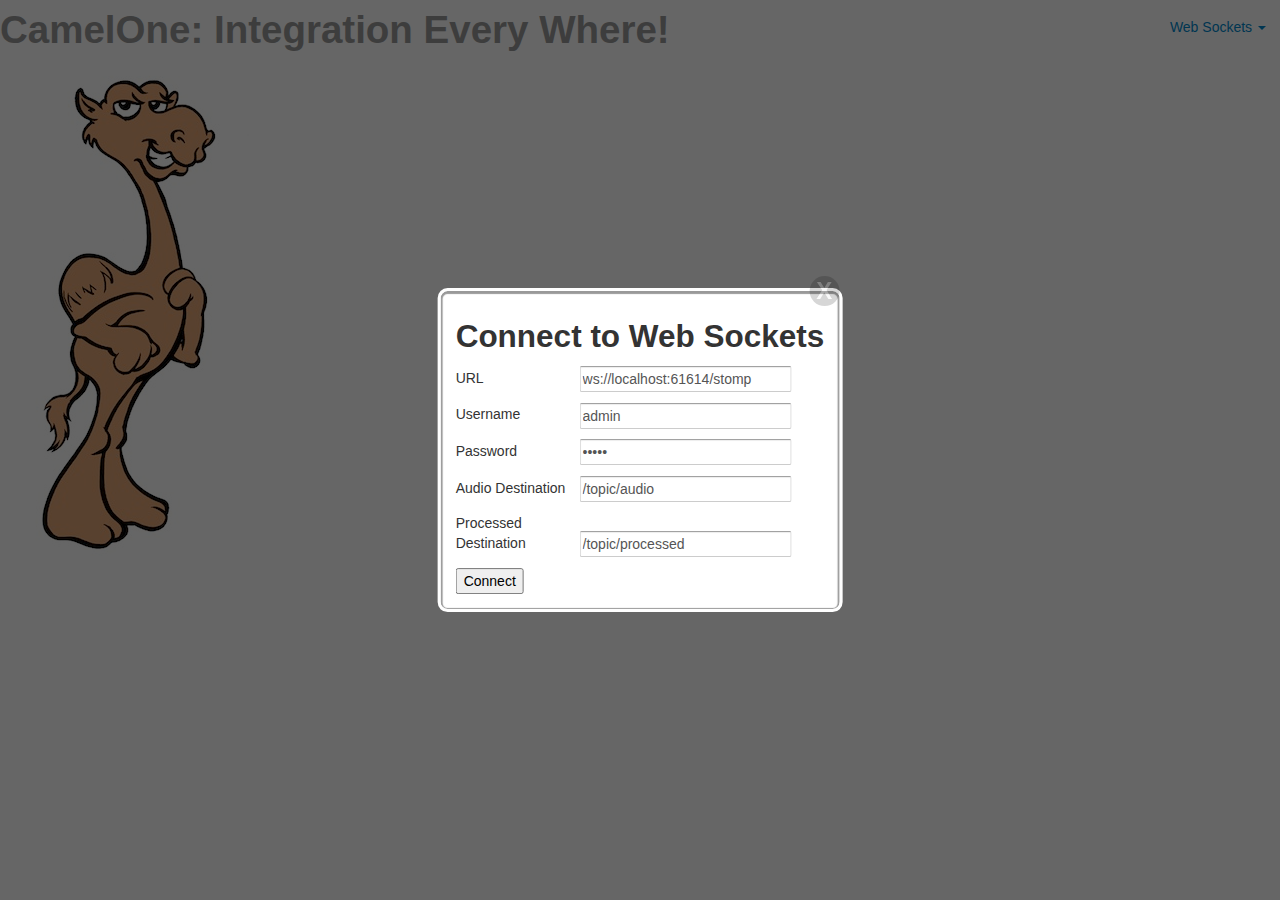
<file: control-web/target/camelone-web-1.0-SNAPSHOT/index.html>
<!DOCTYPE html>
<html lang="en">
<head>
    <meta charset="utf-8">
    <title>CamelOne &middot; Integration EveryWhere!</title>
    <meta name="viewport" content="width=device-width, initial-scale=1.0">
    <meta name="description" content="Example from mqtt to AMQP to JMS to Stomp">
    <meta name="author" content="">

    <link href="css/bootstrap.min.css" rel="stylesheet" type="text/css">
    <link href="css/bootstrap-responsive.min.css" rel="stylesheet" type="text/css">
    <link href="css/camelone.css" rel="stylesheet" type="text/css"/>


    <link rel="apple-touch-icon-precomposed" sizes="72x72" href="images/camel-72.png">
    <link rel="shortcut icon" type='image/ico' href=" 'favicon.ico;>
</head>

<body>


<div class="masthead">
    <ul class="nav nav-pills pull-right">
        <li class="dropdown" id="navmenu">
            <a class="dropdown-toggle" data-toggle="dropdown" href="#menu1">Web Sockets
                <b class="caret"></b>
            </a>
            <ul class="dropdown-menu">
                <li id="Connect"><a href="#connect-form">Connect</a></li>
                <li class="disabled" id="Disconnect"><a href="#disconnect-form">Disconnect</a></li>
            </ul>
        </li>
    </ul>
    <h1 class="muted">CamelOne: Integration Every Where!</h1>
</div>

<div class="container-fluid">
    <div class="row-fluid">

        <div class="span2">
            <div id="theCamel" class="container">
                <img border="0" src="img/camel-standing.png">
            </div>
        </div>
        <div class="span10">
            <div id="audio" class="container">
            </div>
        </div>
    </div>
</div>

<a href="#x" class="overlay" id="connect-form"></a>

<div class="popup">
    <h2>Connect to Web Sockets</h2>

    <div>
        <label for="url">URL</label>
        <input type="text" id="url" value="ws://localhost:61614/stomp"/>
    </div>
    <div>
        <label for="username">Username</label>
        <input type="text" id="username" value="admin"/>
    </div>
    <div>
        <label for="password">Password</label>
        <input type="password" id="password" value="admin"/>
    </div>
    <div>
        <label for="destinationAudio">Audio Destination</label>
        <input type="text" id="destinationAudio" value="/topic/audio"/>
    </div>
    <div>
        <label for="destinationProcessed">Processed Destination</label>
        <input type="text" id="destinationProcessed" value="/topic/processed"/>
    </div>
    <input type="button" value="Connect" onClick="StompConnect()"/>

    <a class="close" href="#close"></a>
</div>

<a href="#x" class="overlay" id="disconnect-form"></a>

<div class="popup">
    <h3>Sure you want to Disconnect to Web Sockets?</h3>

    <div>
        <input type="button" value="Disconnect" onClick="stompDisconnect()"/>
    </div>
    <a class="close" href="#close"></a>
</div>


<!-- /container -->

<script src="lib/jquery-2.0.0.0.min.js"></script>
<script src="lib/bootstrap.min.js"></script>
<script src="lib/d3.v3.min.js"></script>
<script src="lib/dsp.js"></script>
<script src="lib/stomp.js"></script>
<script src="js/camelone.js"></script>
<script src="js/audio-view.js"></script>


</body>
<script language="javascript">window.onload = window.location = "#connect-form";</script>
</html>
</file>
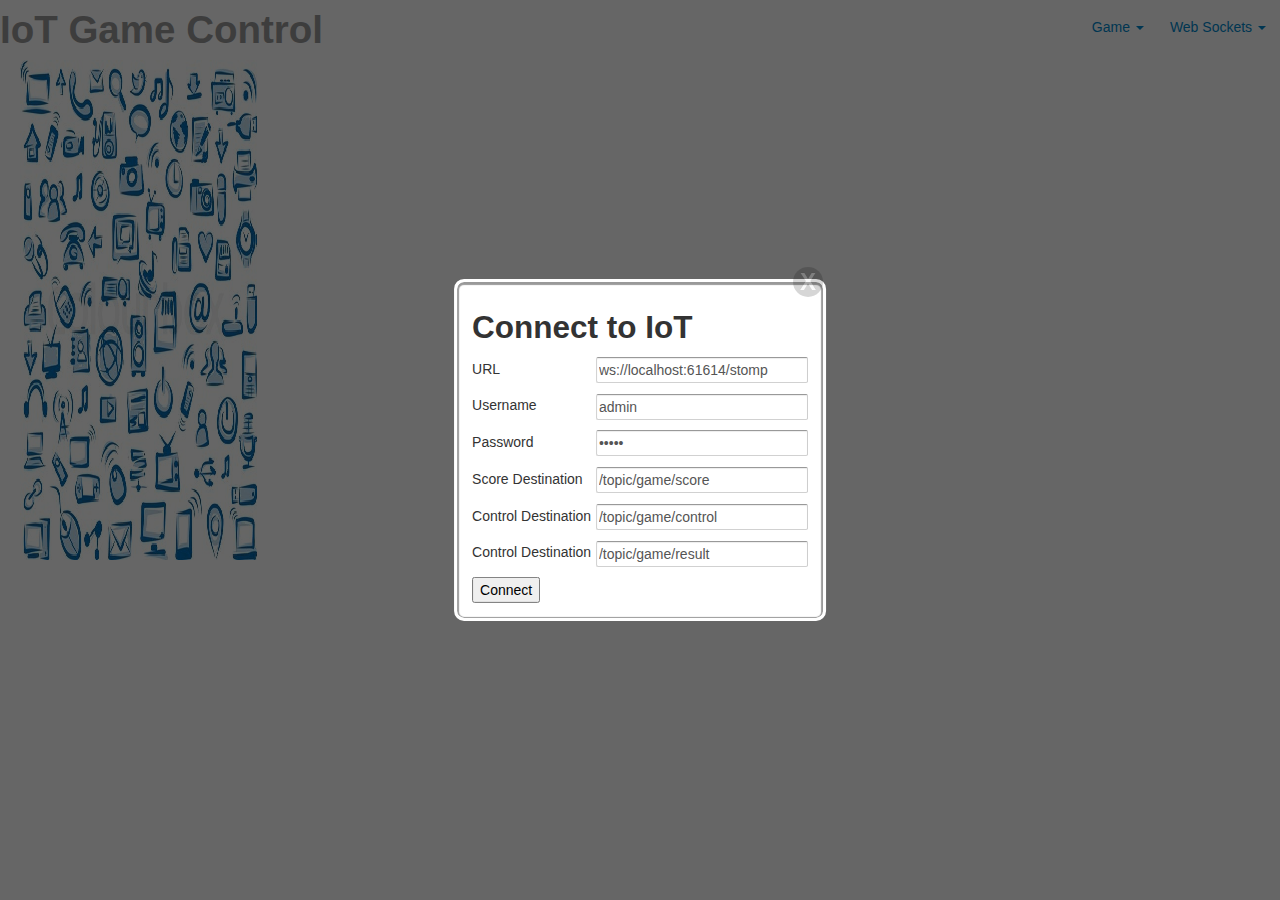
<file: control-web/src/main/webapp/index.html>
<!DOCTYPE html>
<html lang="en">
<head>
    <meta charset="utf-8">
    <title>Game Control Panel</title>
    <meta name="viewport" content="width=device-width, initial-scale=1.0">
    <meta name="description" content="Example from mqtt to AMQP to JMS to Stomp">
    <meta name="author" content="">

    <link href="css/bootstrap.min.css" rel="stylesheet" type="text/css">
    <link href="css/bootstrap-responsive.min.css" rel="stylesheet" type="text/css">
    <link href="css/camelone.css" rel="stylesheet" type="text/css"/>


    <link rel="apple-touch-icon-precomposed" sizes="72x72" href="img/favicon.png">
    <link rel="shortcut icon" type='image/ico' href=" 'favicon.ico">
</head>

<body>


<div class="masthead">
    <ul class="nav nav-pills pull-right">
        <li class="dropdown" id="navmenu">
            <a class="dropdown-toggle" data-toggle="dropdown" href="#menu1">Game
                <b class="caret"></b>
            </a>
            <ul class="dropdown-menu">
                <li class="disabled" id="StartGame"><a onClick="doStartGame()">Start Game</a></li>
                <li class="disabled" id="StopGame"><a onClick="doStopGame()">Stop Game</a></li>
            </ul>
        </li>
				<li class="dropdown" id="navmenu">
            <a class="dropdown-toggle" data-toggle="dropdown" href="#menu1">Web Sockets
                <b class="caret"></b>
            </a>
            <ul class="dropdown-menu">
                <li id="Connect"><a href="#connect-form">Connect</a></li>
                <li class="disabled" id="Disconnect"><a href="#disconnect-form">Disconnect</a></li>
            </ul>
        </li>
    </ul>
    <h1 class="muted">IoT Game Control</h1>
</div>

<div class="container-fluid">
    <div class="row-fluid">

        <div class="span2">
            <div id="theDevNationLogo" class="container">
                <img border="0" src="img/IoT.jpg">
            </div>
        </div>
        <div class="span10">
            <div id="audio" class="container">
            </div>
        </div>
    </div>
</div>

<a href="#x" class="overlay" id="connect-form"></a>

<div class="popup">
    <h2>Connect to IoT</h2>

    <div>
        <label for="url">URL</label>
        <input type="text" id="url" value="ws://localhost:61614/stomp"/>
    </div>
    <div>
        <label for="username">Username</label>
        <input type="text" id="username" value="admin"/>
    </div>
    <div>
        <label for="password">Password</label>
        <input type="password" id="password" value="admin"/>
    </div>
    <div>
        <label for="destinationScore">Score Destination</label>
        <input type="text" id="destinationScore" value="/topic/game/score"/>
    </div>
    <div>
        <label for="destinationControl">Control Destination</label>
        <input type="text" id="destinationControl" value="/topic/game/control"/>
    </div>
		<div>
        <label for="destinationResult">Control Destination</label>
        <input type="text" id="destinationResult" value="/topic/game/result"/>
    </div>
    <input type="button" value="Connect" onClick="StompConnect()"/>

    <a class="close" href="#close"></a>
</div>

<a href="#x" class="overlay" id="disconnect-form"></a>

<div class="popup">
    <h3>Sure you want to Disconnect to Web Sockets?</h3>

    <div>
        <input type="button" value="Disconnect" onClick="stompDisconnect()"/>
    </div>
    <a class="close" href="#close"></a>
</div>


<!-- /container -->

<script src="lib/jquery-2.0.0.0.min.js"></script>
<script src="lib/bootstrap.min.js"></script>
<script src="lib/d3.v3.min.js"></script>
<script src="lib/dsp.js"></script>
<script src="lib/stomp.js"></script>
<script src="js/gamecontrol.js"></script>
<script src="js/playview.js"></script>


</body>
<script language="javascript">window.onload = window.location = "#connect-form";</script>
</html>
</file>
<file: control-web/target/camelone-web-1.0-SNAPSHOT/css/camelone.css>
.dropdown-menu { paddin-top: 5px; }

.dropdown-menu label {
  padding: 0 10px;
}

.dropdown-menu input {
  margin-right: 5px;
  float: left;
}
.panel a#login_pop, .panel a#join_pop {
    border: 2px solid #aaa;
    color: #fff;
    display: block;
    float: right;
    margin-right: 10px;
    padding: 5px 10px;
    text-decoration: none;
    text-shadow: 1px 1px #000;

    -webkit-border-radius: 10px;
    -moz-border-radius: 10px;
    -ms-border-radius: 10px;
    -o-border-radius: 10px;
    border-radius: 10px;
}
a#login_pop:hover, a#join_pop:hover {
    border-color: #eee;
}
.overlay {
    background-color: rgba(0, 0, 0, 0.6);
    bottom: 0;
    cursor: default;
    left: 0;
    opacity: 0;
    position: fixed;
    right: 0;
    top: 0;
    visibility: hidden;
    z-index: 1;

    -webkit-transition: opacity .5s;
    -moz-transition: opacity .5s;
    -ms-transition: opacity .5s;
    -o-transition: opacity .5s;
    transition: opacity .5s;
}
.overlay:target {
    visibility: visible;
    opacity: 1;
}
.popup {
    background-color: #fff;
    border: 3px solid #fff;
    display: inline-block;
    left: 50%;
    opacity: 0;
    padding: 15px;
    position: fixed;
    text-align: justify;
    top: 40%;
    visibility: hidden;
    z-index: 10;

    -webkit-transform: translate(-50%, -50%);
    -moz-transform: translate(-50%, -50%);
    -ms-transform: translate(-50%, -50%);
    -o-transform: translate(-50%, -50%);
    transform: translate(-50%, -50%);

    -webkit-border-radius: 10px;
    -moz-border-radius: 10px;
    -ms-border-radius: 10px;
    -o-border-radius: 10px;
    border-radius: 10px;

    -webkit-box-shadow: 0 1px 1px 2px rgba(0, 0, 0, 0.4) inset;
    -moz-box-shadow: 0 1px 1px 2px rgba(0, 0, 0, 0.4) inset;
    -ms-box-shadow: 0 1px 1px 2px rgba(0, 0, 0, 0.4) inset;
    -o-box-shadow: 0 1px 1px 2px rgba(0, 0, 0, 0.4) inset;
    box-shadow: 0 1px 1px 2px rgba(0, 0, 0, 0.4) inset;

    -webkit-transition: opacity .5s, top .5s;
    -moz-transition: opacity .5s, top .5s;
    -ms-transition: opacity .5s, top .5s;
    -o-transition: opacity .5s, top .5s;
    transition: opacity .5s, top .5s;
}
.overlay:target+.popup {
    top: 50%;
    opacity: 1;
    visibility: visible;
}
.close {
    background-color: rgba(0, 0, 0, 0.8);
    height: 30px;
    line-height: 30px;
    position: absolute;
    right: 0;
    text-align: center;
    text-decoration: none;
    top: -15px;
    width: 30px;

    -webkit-border-radius: 15px;
    -moz-border-radius: 15px;
    -ms-border-radius: 15px;
    -o-border-radius: 15px;
    border-radius: 15px;
}
.close:before {
    color: rgba(255, 255, 255, 0.9);
    content: "X";
    font-size: 24px;
    text-shadow: 0 -1px rgba(0, 0, 0, 0.9);
}
.close:hover {
    background-color: rgba(64, 128, 128, 0.8);
}
.popup p, .popup div {
    margin-bottom: 10px;
}
.popup label {
    display: inline-block;
    text-align: left;
    width: 120px;
}
.popup input[type="text"], .popup input[type="password"] {
    border: 1px solid;
    border-color: #999 #ccc #ccc;
    margin: 0;
    padding: 2px;

    -webkit-border-radius: 2px;
    -moz-border-radius: 2px;
    -ms-border-radius: 2px;
    -o-border-radius: 2px;
    border-radius: 2px;
}
.popup input[type="text"]:hover, .popup input[type="password"]:hover {
    border-color: #555 #888 #888;
}
</file>
<file: control-web/src/main/webapp/css/camelone.css>
.dropdown-menu { paddin-top: 5px; }

.dropdown-menu label {
  padding: 0 10px;
}

.dropdown-menu input {
  margin-right: 5px;
  float: left;
}
.panel a#login_pop, .panel a#join_pop {
    border: 2px solid #aaa;
    color: #fff;
    display: block;
    float: right;
    margin-right: 10px;
    padding: 5px 10px;
    text-decoration: none;
    text-shadow: 1px 1px #000;

    -webkit-border-radius: 10px;
    -moz-border-radius: 10px;
    -ms-border-radius: 10px;
    -o-border-radius: 10px;
    border-radius: 10px;
}
a#login_pop:hover, a#join_pop:hover {
    border-color: #eee;
}
.overlay {
    background-color: rgba(0, 0, 0, 0.6);
    bottom: 0;
    cursor: default;
    left: 0;
    opacity: 0;
    position: fixed;
    right: 0;
    top: 0;
    visibility: hidden;
    z-index: 1;

    -webkit-transition: opacity .5s;
    -moz-transition: opacity .5s;
    -ms-transition: opacity .5s;
    -o-transition: opacity .5s;
    transition: opacity .5s;
}
.overlay:target {
    visibility: visible;
    opacity: 1;
}
.popup {
    background-color: #fff;
    border: 3px solid #fff;
    display: inline-block;
    left: 50%;
    opacity: 0;
    padding: 15px;
    position: fixed;
    text-align: justify;
    top: 40%;
    visibility: hidden;
    z-index: 10;

    -webkit-transform: translate(-50%, -50%);
    -moz-transform: translate(-50%, -50%);
    -ms-transform: translate(-50%, -50%);
    -o-transform: translate(-50%, -50%);
    transform: translate(-50%, -50%);

    -webkit-border-radius: 10px;
    -moz-border-radius: 10px;
    -ms-border-radius: 10px;
    -o-border-radius: 10px;
    border-radius: 10px;

    -webkit-box-shadow: 0 1px 1px 2px rgba(0, 0, 0, 0.4) inset;
    -moz-box-shadow: 0 1px 1px 2px rgba(0, 0, 0, 0.4) inset;
    -ms-box-shadow: 0 1px 1px 2px rgba(0, 0, 0, 0.4) inset;
    -o-box-shadow: 0 1px 1px 2px rgba(0, 0, 0, 0.4) inset;
    box-shadow: 0 1px 1px 2px rgba(0, 0, 0, 0.4) inset;

    -webkit-transition: opacity .5s, top .5s;
    -moz-transition: opacity .5s, top .5s;
    -ms-transition: opacity .5s, top .5s;
    -o-transition: opacity .5s, top .5s;
    transition: opacity .5s, top .5s;
}
.overlay:target+.popup {
    top: 50%;
    opacity: 1;
    visibility: visible;
}
.close {
    background-color: rgba(0, 0, 0, 0.8);
    height: 30px;
    line-height: 30px;
    position: absolute;
    right: 0;
    text-align: center;
    text-decoration: none;
    top: -15px;
    width: 30px;

    -webkit-border-radius: 15px;
    -moz-border-radius: 15px;
    -ms-border-radius: 15px;
    -o-border-radius: 15px;
    border-radius: 15px;
}
.close:before {
    color: rgba(255, 255, 255, 0.9);
    content: "X";
    font-size: 24px;
    text-shadow: 0 -1px rgba(0, 0, 0, 0.9);
}
.close:hover {
    background-color: rgba(64, 128, 128, 0.8);
}
.popup p, .popup div {
    margin-bottom: 10px;
}
.popup label {
    display: inline-block;
    text-align: left;
    width: 120px;
}
.popup input[type="text"], .popup input[type="password"] {
    border: 1px solid;
    border-color: #999 #ccc #ccc;
    margin: 0;
    padding: 2px;

    -webkit-border-radius: 2px;
    -moz-border-radius: 2px;
    -ms-border-radius: 2px;
    -o-border-radius: 2px;
    border-radius: 2px;
}
.popup input[type="text"]:hover, .popup input[type="password"]:hover {
    border-color: #555 #888 #888;
}
</file>
